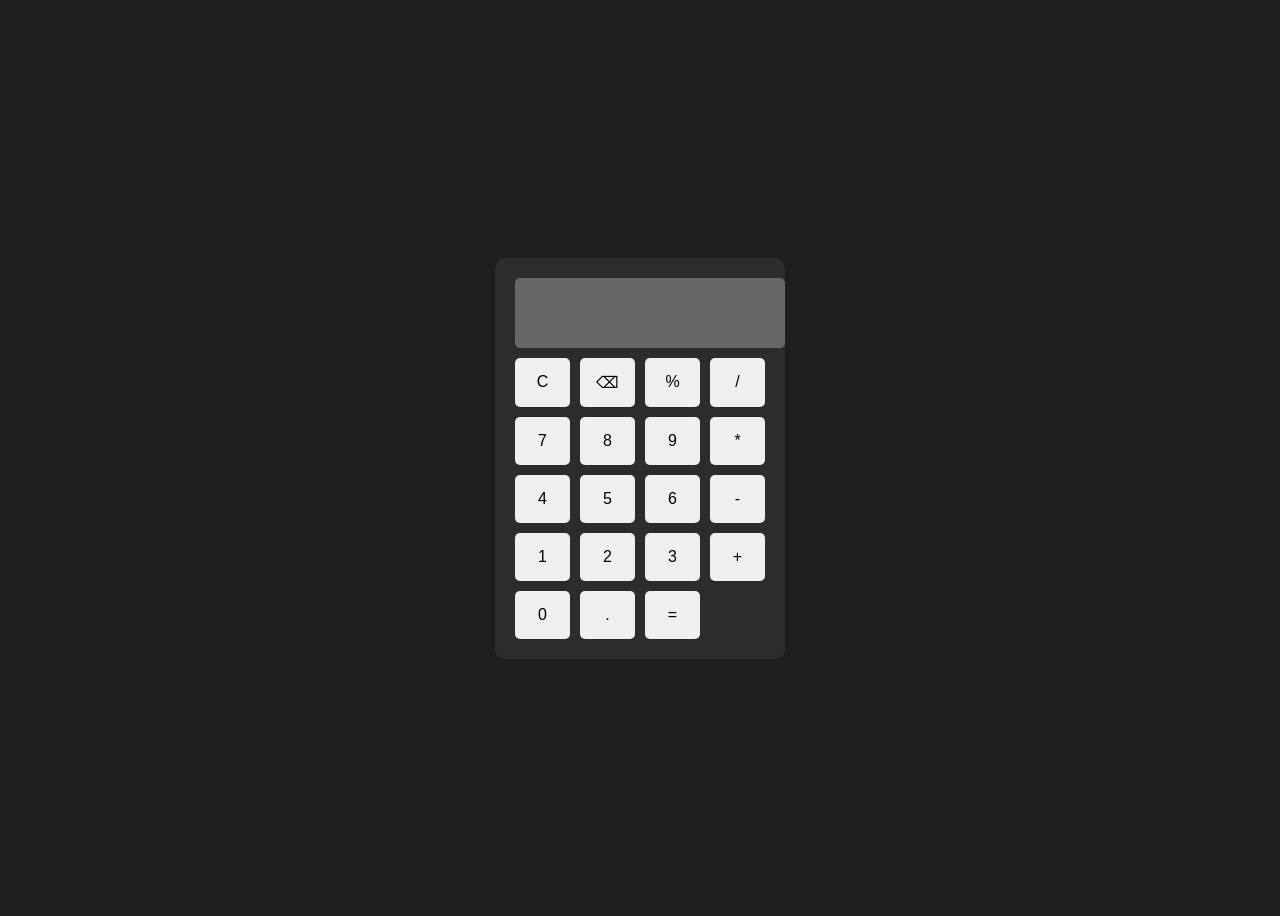
<file: Calculator/index.html>
<!DOCTYPE html>
<html lang="en">
<head>
  <meta charset="UTF-8">
  <title>Calculator</title>
  <link rel="stylesheet" href="style.css">
</head>
<body>

<div class="calculator">
  <input type="text" id="display" disabled>

  <div class="buttons">
    <button onclick="clearDisplay()">C</button>
    <button onclick="deleteLast()">⌫</button>
    <button onclick="appendValue('%')">%</button>
    <button onclick="appendValue('/')">/</button>

    <button onclick="appendValue('7')">7</button>
    <button onclick="appendValue('8')">8</button>
    <button onclick="appendValue('9')">9</button>
    <button onclick="appendValue('*')">*</button>

    <button onclick="appendValue('4')">4</button>
    <button onclick="appendValue('5')">5</button>
    <button onclick="appendValue('6')">6</button>
    <button onclick="appendValue('-')">-</button>

    <button onclick="appendValue('1')">1</button>
    <button onclick="appendValue('2')">2</button>
    <button onclick="appendValue('3')">3</button>
    <button onclick="appendValue('+')">+</button>

    <button onclick="appendValue('0')">0</button>
    <button onclick="appendValue('.')">.</button>
    <button onclick="calculate()">=</button>
  </div>
</div>

<script src="script.js"></script>
</body>
</html>
</file>
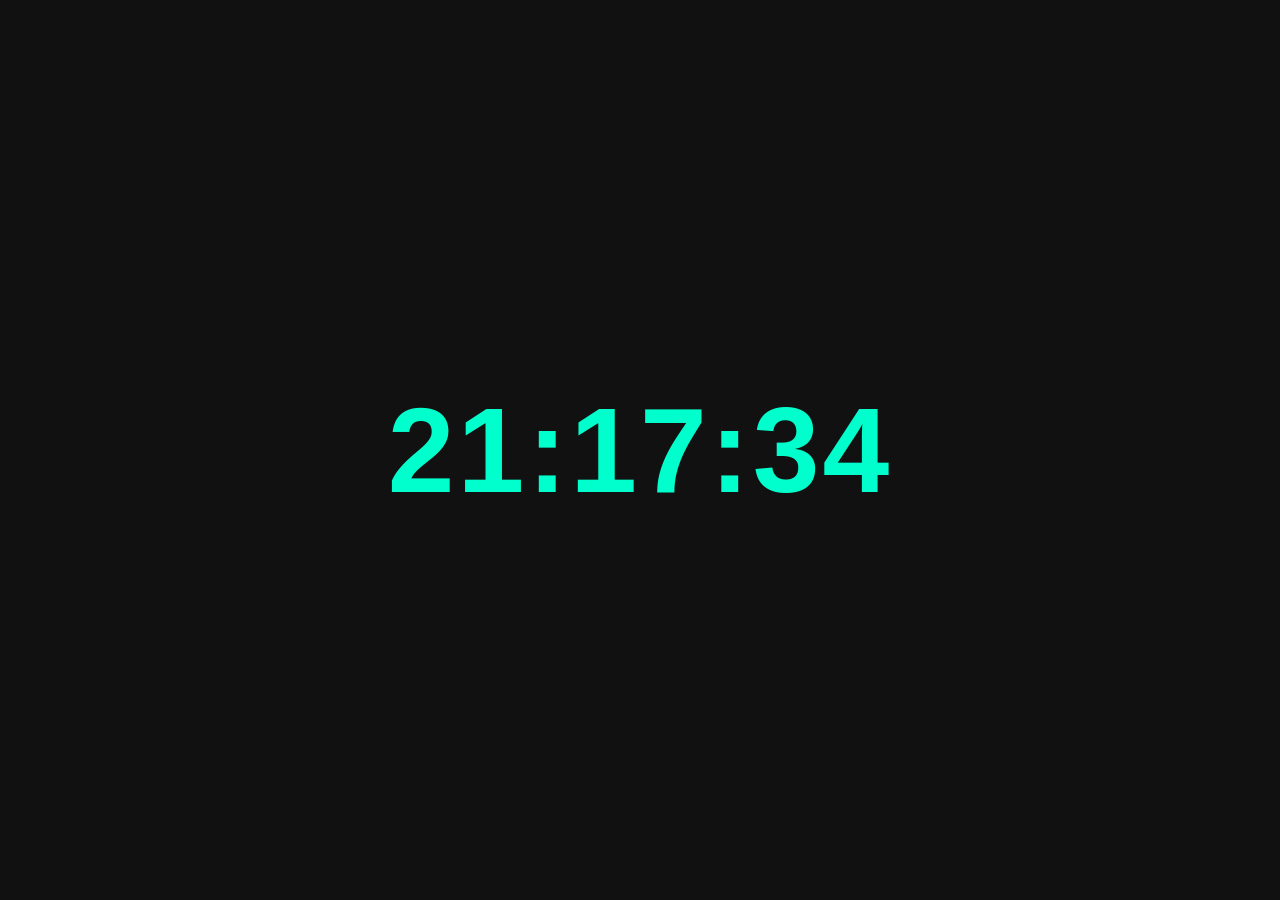
<file: Digital Clock/index.html>
<!DOCTYPE html>
<html lang="en">
<head>
  <meta charset="UTF-8">
  <title>Digital Clock</title>
  <link rel="stylesheet" href="style.css">
</head>
<body>

<div class="clock">
  <h1 id="time">00:00:00</h1>
</div>

<script src="script.js"></script>
</body>
</html>
</file>
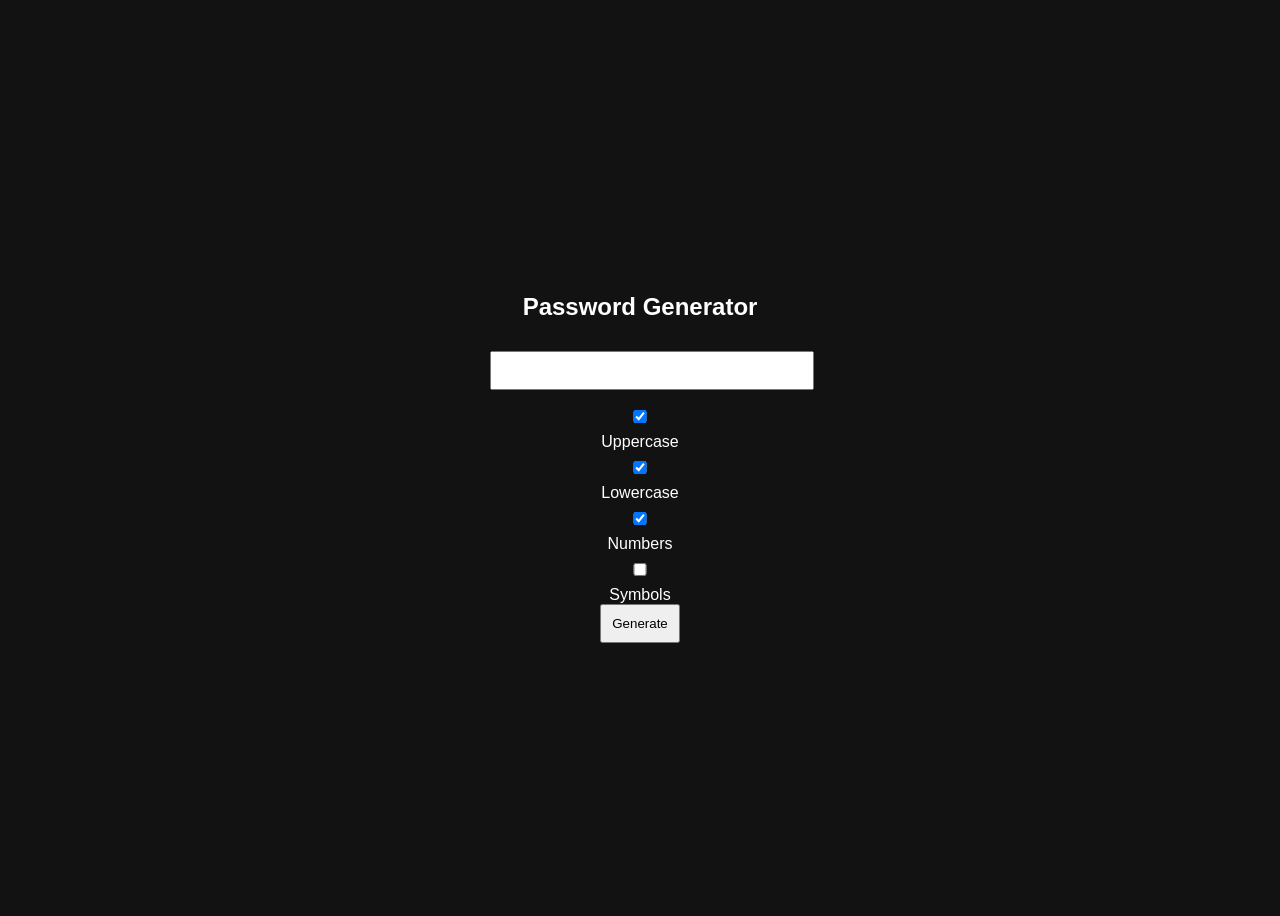
<file: Random Password Generator/index.html>
<!DOCTYPE html>
<html lang="en">
<head>
  <meta charset="UTF-8">
  <title>Password Generator</title>
  <link rel="stylesheet" href="style.css">
</head>
<body>

<div class="container">
  <h2>Password Generator</h2>

  <input type="text" id="password" readonly>

  <div class="options">
    <label><input type="checkbox" id="uppercase" checked> Uppercase</label>
    <label><input type="checkbox" id="lowercase" checked> Lowercase</label>
    <label><input type="checkbox" id="numbers" checked> Numbers</label>
    <label><input type="checkbox" id="symbols"> Symbols</label>
  </div>

  <button onclick="generatePassword()">Generate</button>
</div>

<script src="script.js"></script>
</body>
</html>
</file>
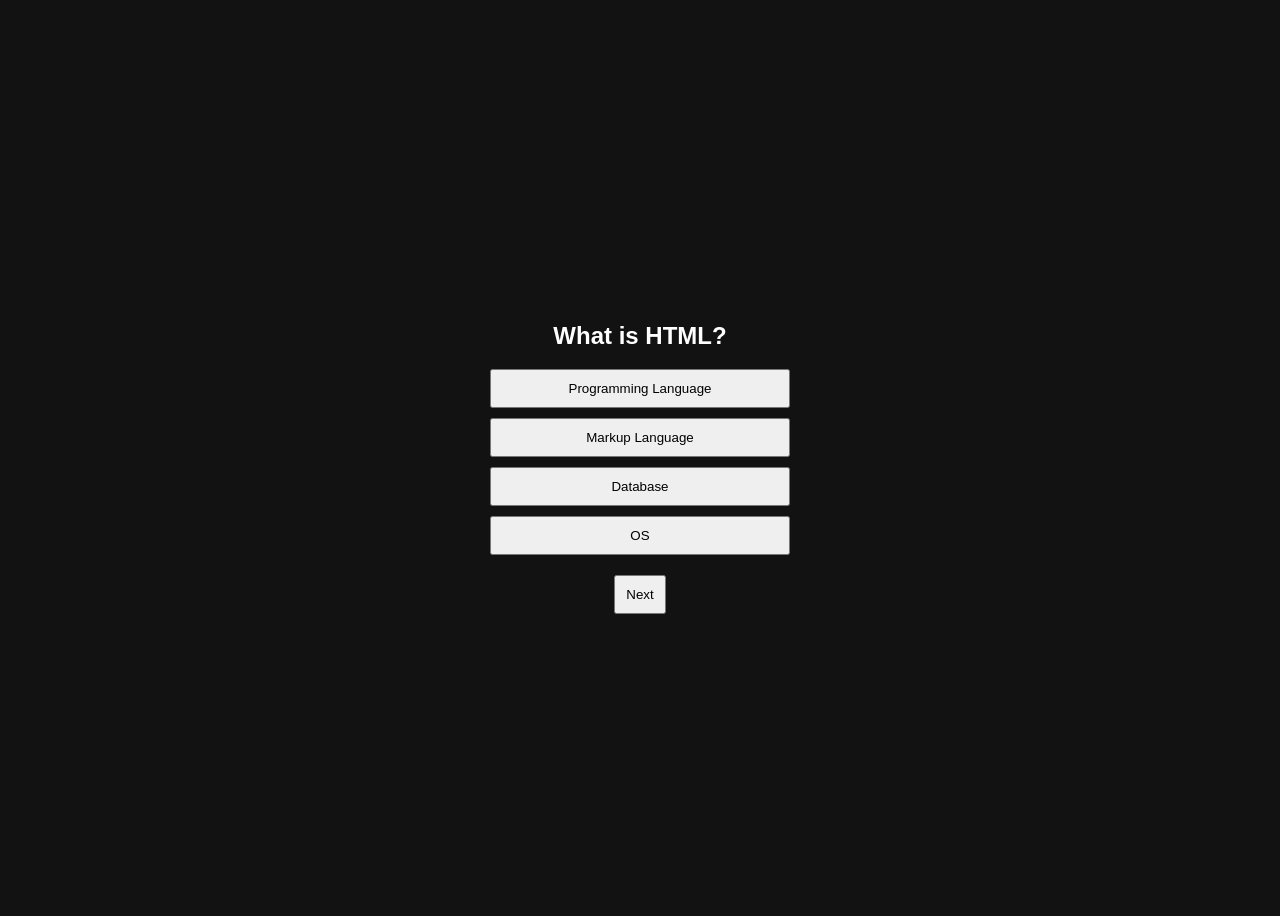
<file: Simple Quiz App/index.html>
<!DOCTYPE html>
<html lang="en">
<head>
  <meta charset="UTF-8">
  <title>Quiz App</title>
  <link rel="stylesheet" href="style.css">
</head>
<body>

<div class="quiz-container">
  <h2 id="question">Question</h2>
  
  <div id="answers">
    <button class="btn" onclick="selectAnswer(this)"></button>
    <button class="btn" onclick="selectAnswer(this)"></button>
    <button class="btn" onclick="selectAnswer(this)"></button>
    <button class="btn" onclick="selectAnswer(this)"></button>
  </div>

  <button id="nextBtn" onclick="nextQuestion()">Next</button>
</div>

<script src="script.js"></script>
</body>
</html>
</file>
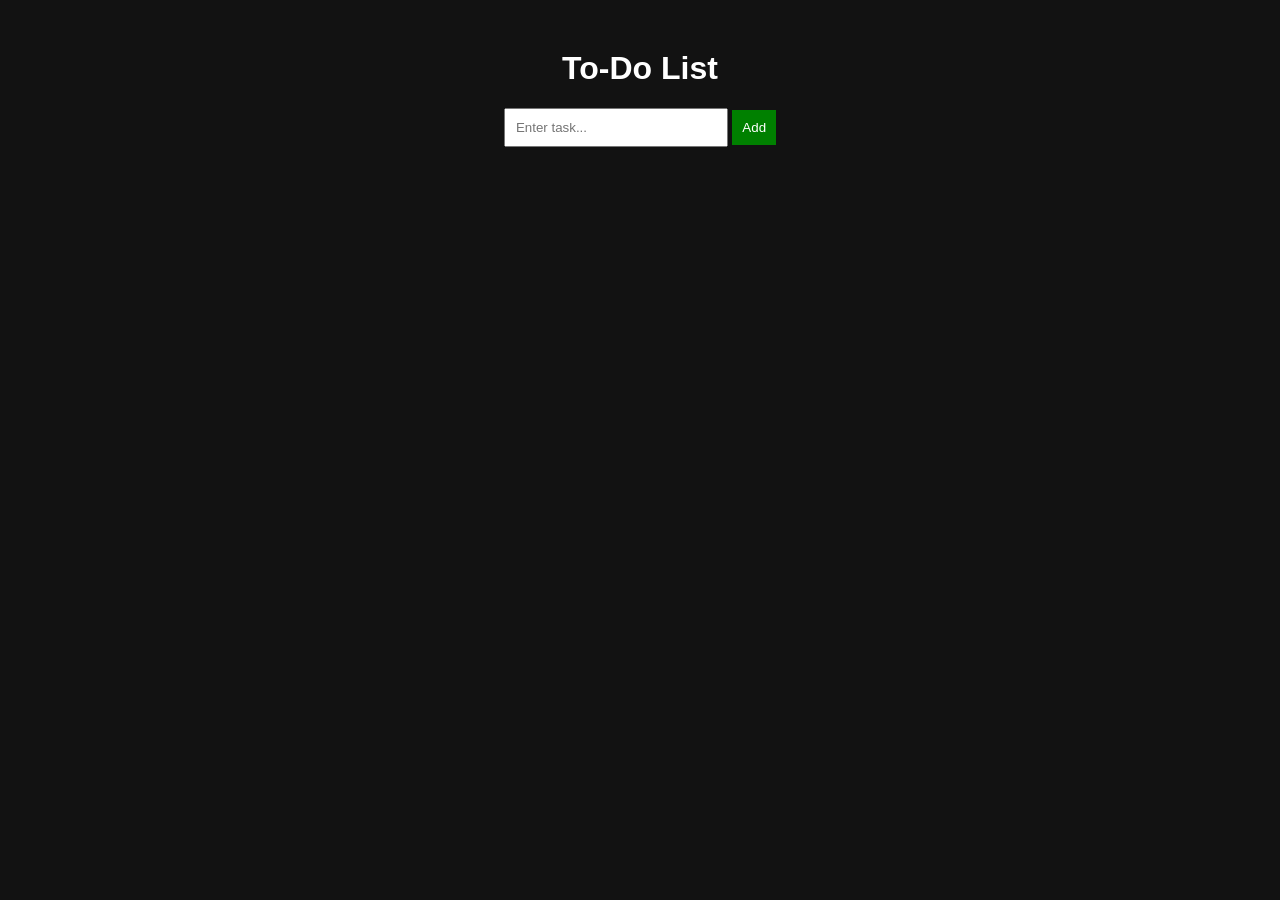
<file: To-Do List/index.html>
<!DOCTYPE html>
<html lang="en">
<head>
  <meta charset="UTF-8">
  <title>To-Do App</title>
  <link rel="stylesheet" href="style.css">
</head>
<body>

  <div class="container">
    <h1>To-Do List</h1>
    
    <input type="text" id="taskInput" placeholder="Enter task...">
    <button onclick="addTask()">Add</button>

    <ul id="taskList"></ul>
  </div>

  <script src="script.js"></script>
</body>
</html>
</file>
<file: Calculator/style.css>
body {
  display: flex;
  justify-content: center;
  align-items: center;
  height: 100vh;
  background: #1e1e1e;
  font-family: Arial;
}

.calculator {
  background: #2c2c2c;
  padding: 20px;
  border-radius: 10px;
  width: 250px;
}

#display {
  width: 100%;
  height: 50px;
  margin-bottom: 10px;
  font-size: 20px;
  text-align: right;
  padding: 10px;
  border: none;
  border-radius: 5px;
}

.buttons {
  display: grid;
  grid-template-columns: repeat(4, 1fr);
  gap: 10px;
}

button {
  padding: 15px;
  font-size: 16px;
  border: none;
  border-radius: 5px;
  cursor: pointer;
}

button:hover {
  background: #444;
  color: white;
}
</file>
<file: Digital Clock/style.css>
body {
  margin: 0;
  height: 100vh;
  display: flex;
  justify-content: center;
  align-items: center;
  background: #111;
  font-family: Arial;
}

.clock {
  color: #00ffcc;
  font-size: 60px;
  letter-spacing: 3px;
}
</file>
<file: Random Password Generator/style.css>
body {
  font-family: Arial;
  background: #121212;
  color: white;
  display: flex;
  justify-content: center;
  align-items: center;
  height: 100vh;
}

.container {
  width: 300px;
  text-align: center;
}

input {
  width: 100%;
  padding: 10px;
  margin: 10px 0;
}

button {
  padding: 10px;
  cursor: pointer;
}
</file>
<file: Simple Quiz App/style.css>
body {
  font-family: Arial;
  background: #121212;
  color: white;
  display: flex;
  justify-content: center;
  align-items: center;
  height: 100vh;
}

.quiz-container {
  width: 300px;
  text-align: center;
}

.btn {
  display: block;
  width: 100%;
  margin: 10px 0;
  padding: 10px;
  cursor: pointer;
}

#nextBtn {
  margin-top: 10px;
  padding: 10px;
}
</file>
<file: To-Do List/style.css>
body {
  font-family: Arial;
  background: #121212;
  color: white;
  text-align: center;
}

.container {
  margin-top: 50px;
}

input {
  padding: 10px;
  width: 200px;
}

button {
  padding: 10px;
  background: green;
  color: white;
  border: none;
  cursor: pointer;
}

li {
  margin: 10px;
  list-style: none;
}
</file>
